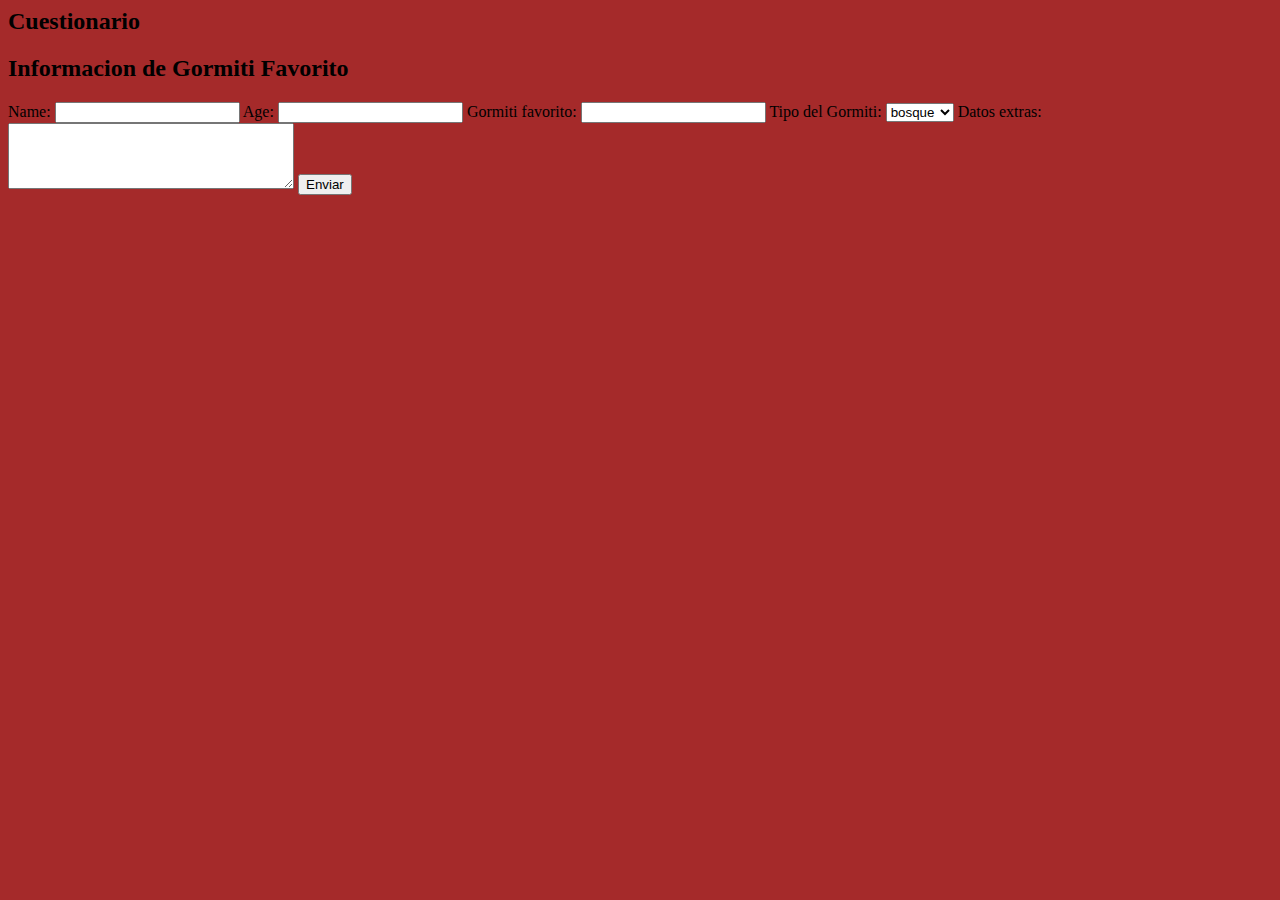
<file: Contacto.html>
<html>
  <head> <meta name="viewport" content="widht=device-widht, initial-scale=1"/>  <link rel="stylesheet" href="./ejercicio5.css"/></head>
    <body>
        <h1>Cuestionario</h1>
        <h2>Informacion de Gormiti Favorito</h2>

        <form action="./ejercicio%202.html" method="get">
            <label for="name">Name:</label>
            <input type="text" id="name">
            
            <label for="age">Age:</label>
            <input type="number" id="age">
            
            <label for="Gormiti favorito">Gormiti favorito: </label>
            <input type="text" id="weight">
            
            <label for="tipo">Tipo del Gormiti:</label>
            <select name="tipo" id="tipo">
              <option value="bosque">bosque</option>
              <option value="agua">agua</option>
              <option value="aire">aire</option>
              <option value="volcano">volcano</option>
            </select>
            
            <label for="extras"> Datos extras:</label>
            <textarea id="comentario" name="comentario" rows="4" cols="33"></textarea>

            <button type="submit"> Enviar </button>

          </form>
    </body>
</html>
</file>
<file: ejercicio5.css>
html{

    font-size: 16px; 
}

h1{
    font-size: 1.5rem;
}

header,nav, .container {
    width: 100%;
}

ul {
    display: flex;
    list-style: none;
    justify-content: space-around;
}

img {
    width: 100%;
}

li{
    font-size: 1.5em;
}

.element-2, .element-3 {
    width: 50%;
}

@media (max-width: 600px) {
    html {
        font-size: 8px;
    }
    #menu-chico {
        position: fixed;
        right: 0;
        bottom: 0;
        background-color: rgb(255, 206, 213);
    }
    #menu-chico ul {
        display: flex;
        flex-direction: column;
    }
}

.row {
    display: flex;
}


#row2 {
    justify-content: flex-end;
}

body{
    background-color: brown;
}
</file>
